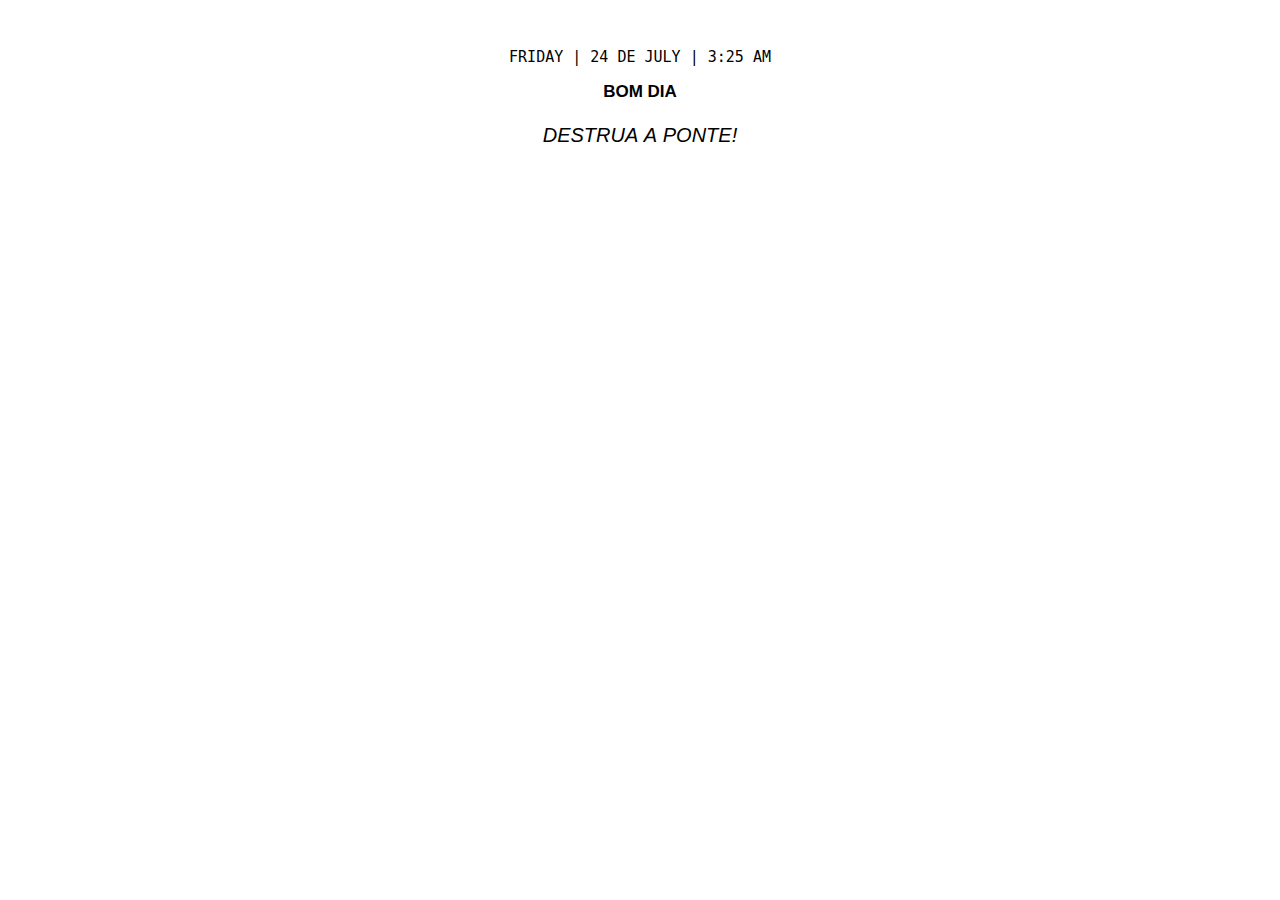
<file: index.html>
<!DOCTYPE html>
<html lang="pt-br">
  <head>
    <meta charset="UTF-8" />
    <meta name="viewport" content="width=device-width, initial-scale=1.0" />
    <link rel="stylesheet" href="assets/css/style.css" />
    <title>Notion Widget</title>
  </head>
  <body>
    <div class="widget">
      <div class="row text-clock">
        <span class="date" id="date"></span> &nbsp
        <span class="time"><span id="hour"></span>:<span id="min"></span></span>
      </div>
      <div class="greet" id="greet"></div>
      <div class="frase" id="quote-text"></div>
    </div>

    <script type="module" src="assets/js/script.js"></script>
  </body>
</html>
</file>
<file: assets/css/style.css>
:root {
  --bg-light: #ffffff;
  --text-light: #000000;
  --border-light: #000000;
  
  --bg-dark: #1e1e1e;
  --text-dark: #ffffff;
  --border-dark: #ffffff;
}

body {
  font-family: Arial, sans-serif;
  font-variant-caps: all-petite-caps;
  transition: background 0.3s, color 0.3s;
  overflow: hidden;
}

/* Definições de tema */
body.light-mode {
  background-color: var(--bg-light);
  color: var(--text-light);
}

body.dark-mode {
  background-color: var(--bg-dark);
  color: var(--text-dark);
}

/* Estilização do Widget */
.widget {
  width: 98%;
  min-height: 160px;
  margin: 0 auto;
  padding: 5px;
  text-align: center;
  transition: all 0.3s ease-in-out;
  display: flex;
  justify-content: center;
  align-items: space-around;
  flex-direction: column;
  line-height: 1.4em;
  background: linear-gradient(to right, #fff 3px, transparent 3px) 0 0,
              linear-gradient(to right, #fff 3px, transparent 3px) 0 100%,
              linear-gradient(to left, #fff 3px, transparent 3px) 100% 0,
              linear-gradient(to left, #fff 3px, transparent 3px) 100% 100%,
              linear-gradient(to bottom, #fff 3px, transparent 3px) 0 0,
              linear-gradient(to bottom, #fff 3px, transparent 3px) 100% 0,
              linear-gradient(to top, #fff 3px, transparent 3px) 0 100%,
              linear-gradient(to top, #fff 3px, transparent 3px) 100% 100%;
  background-repeat: no-repeat;
  background-size: 20px 20px;

}
/* Estilização de widget com base no tema */
/*
body.light-mode .widget {
  background-color: var(--bg-light);
  color: var(--text-light);
  border: 2px solid var(--border-light);
}

body.dark-mode .widget {
  background-color: var(--bg-dark);
  color: var(--text-dark);
  border: 2px solid var(--border-dark);
}
*/
.row {
display: flex;
flex-direction: row;
justify-content: center;
}

/* Estilos para elementos internos */
.text-clock{
  font-family: monospace;
  font-size: 1.68em;
  margin: 8px 0;
}

.greet {
  font-size: 1.5em;
  font-weight: bold;
  line-height: 1.2em;
  margin-bottom: 10px;
}

.time {
  text-align: right;
}

.frase {
  font-size: 1.8em;
  font-style: italic;
  margin-top: 2px;
  line-height: 1.2em;
  padding: 0 80px;
}

.wrapper {
  display: grid;
  grid-template-columns: repeat(3, 1fr);
  grid-auto-rows: 50px;
  gap: 10px;
  padding: 10px;
}

.time, .colon {
  display: inline-block;
}

.time {
  min-width: 20px;
}

.colon {
  font-size: 1.5em;
  display: inline-block;
}
</file>
